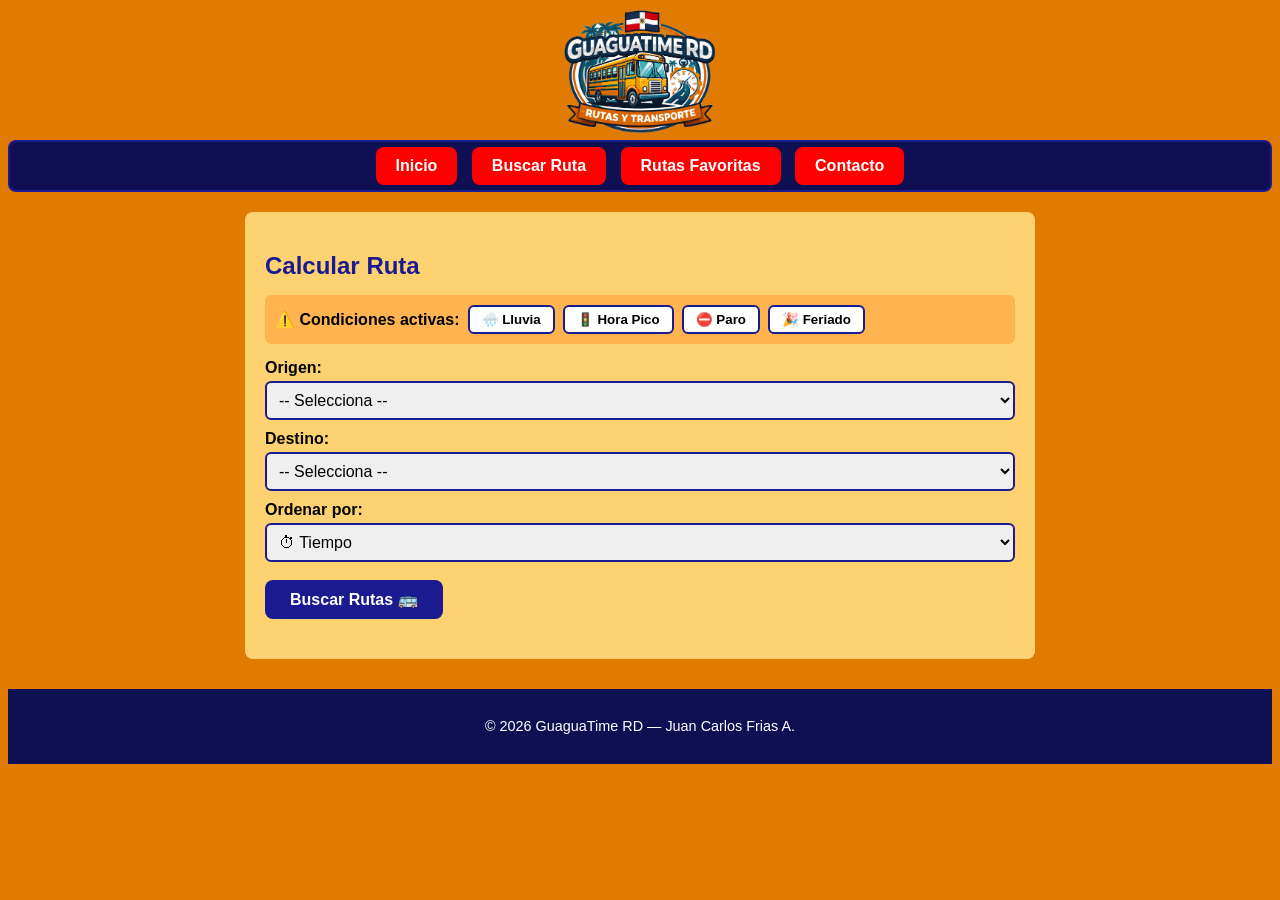
<file: calcular-ruta.html>
<!DOCTYPE html>
<html lang="es">
    <head>
        <meta charset="UTF-8">
        <meta name="viewport" content="width=device-width, initial-scale=1.0">
        <meta name="author" content="Juan Carlos Frias Alfonso">
        <meta name="description" content="Guaguatime RD es una aplicacion web que permite escoger rutas de transporte publico en la ciudad de Santo Domingo, Republica Dominicana.">
        <meta name="keywords" content="guaguatime, guagua, transporte publico, santo domingo, republica dominicana">
        <title>Guaguatime RD - Inicio</title>
        <link rel="stylesheet" href="styles.css">
        <link rel="icon" href="img/favicon.ico" type="image/x-icon">
    </head>
    <body>
                <header>
            <div class="header">
                <img src="img/logo.png" height="128" alt="Logo de GuaguaTime RD" class="logo" title="logo">
               
            </div>
            <div class="nav">
                <nav aria-label="Navegación principal">
                    <a href="index.html">Inicio</a>
                    <a href="calcular-ruta.html">Buscar Ruta</a>
                    <a href="rutas-favoritas.html">Rutas Favoritas</a>
                    <a href="contacto.html">Contacto</a>
                </nav>
            </div>
        </header>
        <main>
            <section class="calcular-section">
                <h2>Calcular Ruta</h2>

                <div class="alertas-bar">
                    <strong>⚠️ Condiciones activas:</strong>
                    <button class="alerta-btn" onclick="toggleAlerta(this, 'lluvia')">🌧️ Lluvia</button>
                    <button class="alerta-btn" onclick="toggleAlerta(this, 'hora_pico')">🚦 Hora Pico</button>
                    <button class="alerta-btn" onclick="toggleAlerta(this, 'paro')">⛔ Paro</button>
                    <button class="alerta-btn" onclick="toggleAlerta(this, 'feriado')">🎉 Feriado</button>
                </div>

                <form id="form-ruta" onsubmit="calcularRuta(event)">
                    <label for="origen">Origen:</label>
                    <select id="origen" required>
                        <option value="">-- Selecciona --</option>
                        <option>Villa Consuelo</option>
                        <option>Los Mina</option>
                        <option>Cristo Rey</option>
                        <option>Arroyo Hondo</option>
                        <option>Ensanche Ozama</option>
                        <option>Gazcue</option>
                        <option>Herrera</option>
                        <option>Piantini</option>
                    </select>

                    <label for="destino">Destino:</label>
                    <select id="destino" required>
                        <option value="">-- Selecciona --</option>
                        <option>Centro</option>
                        <option>Zona Colonial</option>
                        <option>UASD</option>
                        <option>Bella Vista</option>
                        <option>Las Americas</option>
                        <option>Naco</option>
                        <option>Av. 27 de Febrero</option>
                        <option>Alma Rosa</option>
                    </select>

                    <br>
                    <label>Ordenar por:</label>
                    <select id="criterio">
                        <option value="tiempo">⏱ Tiempo</option>
                        <option value="costo">💵 Costo</option>
                        <option value="transbordos">🔄 Transfers</option>
                    </select>

                    <br><br>
                    <button type="submit" class="btn-calcular">Buscar Rutas 🚌</button>
                </form>

                <div id="resultados"></div>
            </section>
        </main>
                <footer>
            <p>© 2026 GuaguaTime RD &mdash; Juan Carlos Frias A.</p>
        </footer>
        <script type="module" src="script.js"></script>
    </body>
</html>
</file>
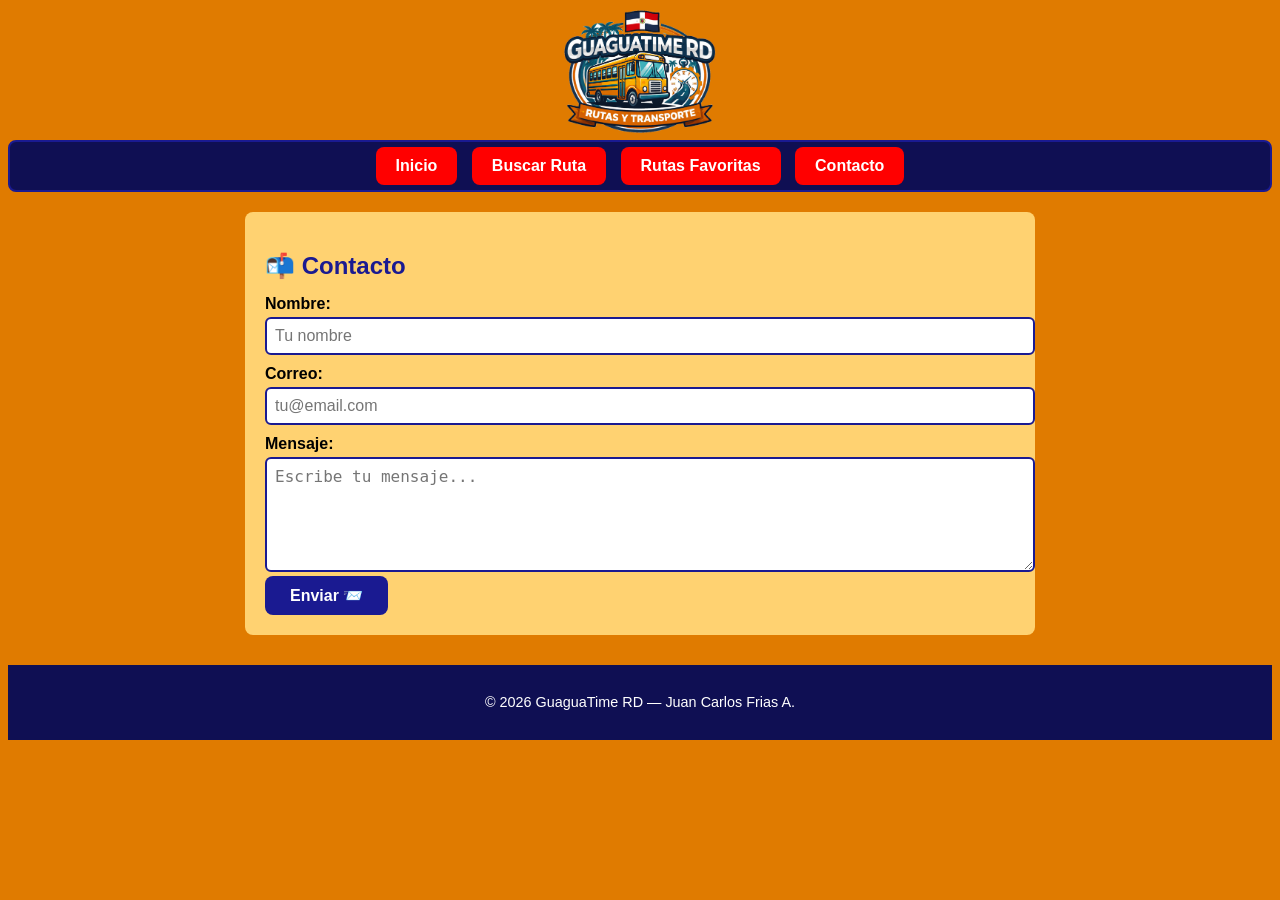
<file: contacto.html>
<!DOCTYPE html>
<html lang="es">
    <head>
        <meta charset="UTF-8">
        <meta name="viewport" content="width=device-width, initial-scale=1.0">
        <meta name="author" content="Juan Carlos Frias Alfonso">
        <meta name="description" content="Guaguatime RD es una aplicacion web que permite escoger rutas de transporte publico en la ciudad de Santo Domingo, Republica Dominicana.">
        <meta name="keywords" content="guaguatime, guagua, transporte publico, santo domingo, republica dominicana">
        <title>Guaguatime RD - Inicio</title>
        <link rel="stylesheet" href="styles.css">
        <link rel="icon" href="img/favicon.ico" type="image/x-icon">
    </head>
    <body>
                <header>
            <div class="header">
                <img src="img/logo.png" height="128" alt="Logo de GuaguaTime RD" class="logo" title="logo">
               
            </div>
            <div class="nav">
                <nav aria-label="Navegación principal">
                    <a href="index.html">Inicio</a>
                    <a href="calcular-ruta.html">Buscar Ruta</a>
                    <a href="rutas-favoritas.html">Rutas Favoritas</a>
                    <a href="contacto.html">Contacto</a>
                </nav>
            </div>
        </header>
        <main>
            <section class="calcular-section">
                <h2>📬 Contacto</h2>
                <form onsubmit="enviarContacto(event)">
                    <label for="nombre">Nombre:</label>
                    <input type="text" id="nombre" placeholder="Tu nombre" required>

                    <label for="email">Correo:</label>
                    <input type="email" id="email" placeholder="tu@email.com" required>

                    <label for="mensaje">Mensaje:</label>
                    <textarea id="mensaje" rows="5" placeholder="Escribe tu mensaje..." required></textarea>

                    <br>
                    <button type="submit" class="btn-calcular">Enviar 📨</button>
                </form>
                <p id="msg-enviado" style="display:none; color:green; font-weight:bold; margin-top:10px;">✅ ¡Mensaje enviado! Gracias.</p>
            </section>
        </main>
                <footer>
            <p>© 2026 GuaguaTime RD &mdash; Juan Carlos Frias A. </p>
        </footer>
        <script type="module" src="script.js"></script>
    </body>
</html>
</file>
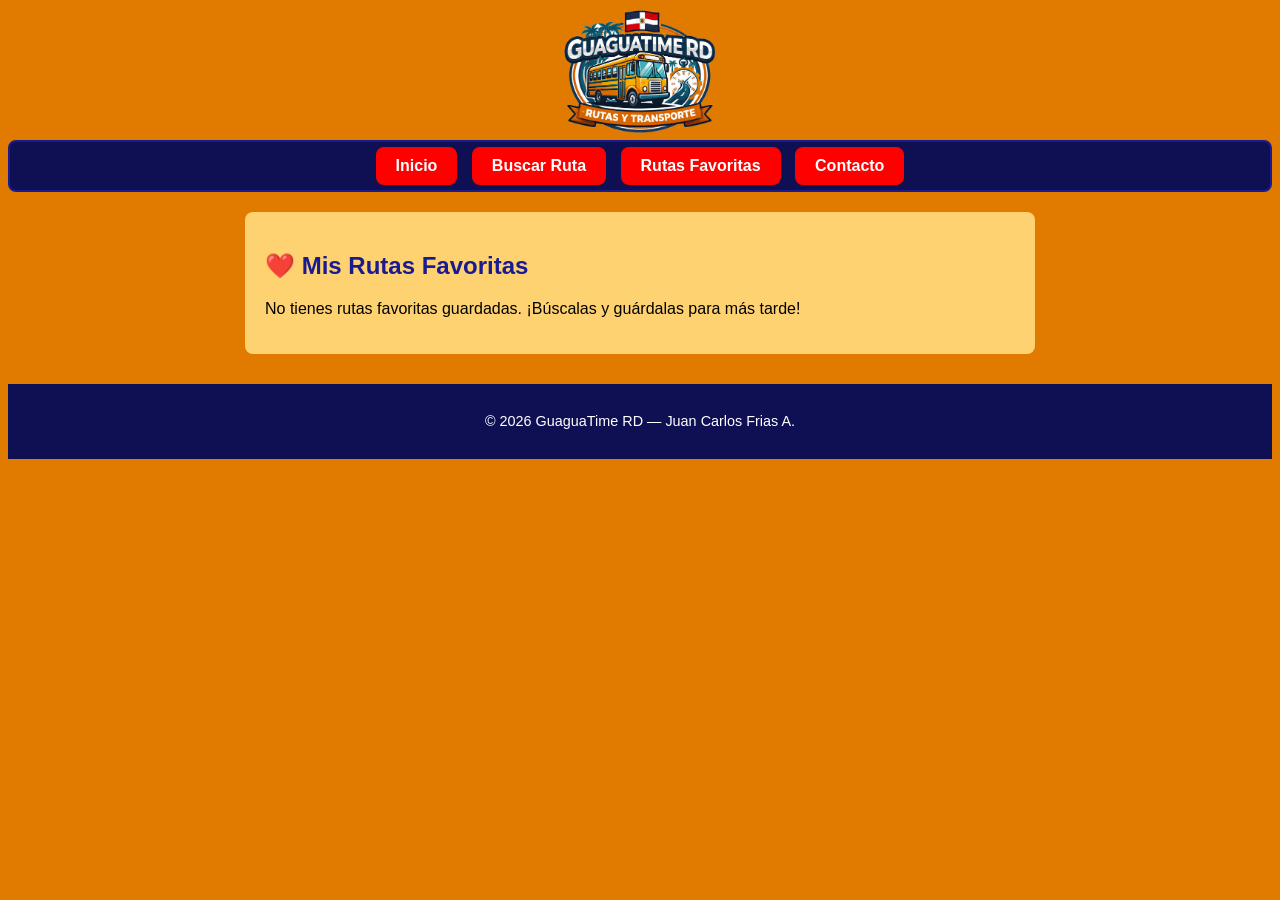
<file: rutas-favoritas.html>
<!DOCTYPE html>
<html lang="es">
    <head>
        <meta charset="UTF-8">
        <meta name="viewport" content="width=device-width, initial-scale=1.0">
        <meta name="author" content="Juan Carlos Frias Alfonso">
        <meta name="description" content="Guaguatime RD es una aplicacion web que permite escoger rutas de transporte publico en la ciudad de Santo Domingo, Republica Dominicana.">
        <meta name="keywords" content="guaguatime, guagua, transporte publico, santo domingo, republica dominicana">
        <title>Guaguatime RD - Inicio</title>
        <link rel="stylesheet" href="styles.css">
        <link rel="icon" href="img/favicon.ico" type="image/x-icon">
    </head>
    <body>
                <header>
            <div class="header">
                <img src="img/logo.png" height="128" alt="Logo de GuaguaTime RD" class="logo" title="logo">
               
            </div>
            <div class="nav">
                <nav aria-label="Navegación principal">
                    <a href="index.html">Inicio</a>
                    <a href="calcular-ruta.html">Buscar Ruta</a>
                    <a href="rutas-favoritas.html">Rutas Favoritas</a>
                    <a href="contacto.html">Contacto</a>
                </nav>
            </div>
        </header>
        <main>
            <section class="calcular-section">
                <h2>❤️ Mis Rutas Favoritas</h2>
                <div id="favs-lista"></div>
            </section>
        </main>
                <footer>
            <p>© 2026 GuaguaTime RD &mdash; Juan Carlos Frias A.</p>
        </footer>
        <script type="module" src="script.js"></script>
    </body>
</html>
</file>
<file: styles.css>
:root {
    --azul: rgb(26, 26, 145);
    --azul-claro: rgb(99, 164, 255);
    --amarillo: rgb(255, 210, 113);
    --amarillo-oscuro: rgb(255, 180, 80);
    --rojo: rgb(255, 0, 0);
    --blanco: white;
    --naranja: #e07b00;  
    --radio: 8px;
    --sombra: 0 2px 5px rgba(0,0,0,0.1);
}

.header{
    
    font-family: Arial, Helvetica, sans-serif;
    color: white;
    text-align: center;
    
}

.nav{
    background-color:rgb(15, 15, 83) ;
    text-align: center;
    border: 2px solid var(--azul);
    border-radius: var(--radio);
}


header a{
    display: inline-block;     
    background-color: var(--rojo);
    color: rgb(255, 255, 255);
    padding: 10px 20px;
    margin: 5px;
    text-decoration: none;     
    border-radius: 8px;        
    font-weight: bold;
    transition: 0.3s;
}
header a:hover{
    background-color:var(--blanco);
    color: rgb(0, 0, 0);
}
header a:active{
    background-color:rgb(255, 93, 93);
    color: var(--blanco);
}

body{
    background-color: var(--naranja);
    font-family: Arial, Helvetica, sans-serif;
}
.noticias-grid{
    display: grid;
    grid-template-columns: repeat(auto-fit, minmax(300px, 1fr));
    gap: 20px;
    padding: 20px;
}
.noticias-grid article{
    background-color: var(--amarillo);
    border-radius: 5px;
    padding: 15px;
    box-shadow: 0 2px 5px rgba(0,0,0,0.1);
    text-align: center;
    
}
.noticias-grid article a{
    color: var(--azul);
}
.noticias-grid article:hover{
    background-color: var(--amarillo-oscuro);
    box-shadow: 0 4px 10px rgba(0,0,0,0.2);
    transition: 300ms;
}
.noticias-grid article:active{
    background-color: rgb(255, 150, 50);
    box-shadow: 0 6px 15px rgba(0,0,0,0.3);
}


.calcular-section {
    max-width: 750px;
    margin: 20px auto;
    background-color: var(--amarillo);
    border-radius: 8px;
    padding: 20px;
}
.calcular-section h2 {
    color: var(--azul);
    margin-bottom: 15px;
}
.calcular-section label {
    display: block;
    font-weight: bold;
    margin-top: 10px;
}
.calcular-section select,
.calcular-section input,
.calcular-section textarea {
    width: 100%;
    padding: 8px;
    border-radius: 6px;
    border: 2px solid var(--azul);
    font-size: 1rem;
    margin-top: 4px;
}
.btn-calcular {
    background-color: var(--azul);
    color: white;
    padding: 10px 25px;
    border: none;
    border-radius: 8px;
    font-size: 1rem;
    font-weight: bold;
    cursor: pointer;
    transition: 0.3s;
}
.btn-calcular:hover { background-color: var(--rojo); }


.alertas-bar {
    background-color: var(--amarillo-oscuro);
    border-radius: 6px;
    padding: 10px;
    margin-bottom: 15px;
    display: flex;
    flex-wrap: wrap;
    gap: 8px;
    align-items: center;
}
.alerta-btn {
    background-color: white;
    border: 2px solid var(--azul);
    border-radius: 6px;
    padding: 5px 12px;
    cursor: pointer;
    font-weight: bold;
    transition: 0.3s;
}
.alerta-btn:hover { background-color: rgb(200, 200, 255); }
.alerta-activa {
    background-color: var(--azul) !important;
    color: white;
}


#resultados, #favs-lista { margin-top: 20px; }
.ruta-card {
    background-color: white;
    border: 2px solid var(--azul);
    border-radius: 8px;
    padding: 12px 15px;
    margin-bottom: 12px;
    line-height: 1.7;
}
.ruta-card button {
    background-color: var(--azul);
    color: white;
    border: none;
    border-radius: 6px;
    padding: 5px 12px;
    cursor: pointer;
    margin-top: 6px;
    transition: 0.3s;
}
.ruta-card button:hover { background-color: var(--rojo); }
.badge-mejor {
    background-color: var(--naranja);
    color: white;
    font-weight: bold;
    padding: 2px 8px;
    border-radius: 10px;
    font-size: 0.85rem;
    margin-bottom: 5px;
    display: inline-block;
}

footer{
    background-color: rgb(15,15,83);
    text-align: center;
    color: var(--blanco);
    padding: 15px 10px;
    margin-top: 30px;
    font-size: 0.9rem;
}
</file>
